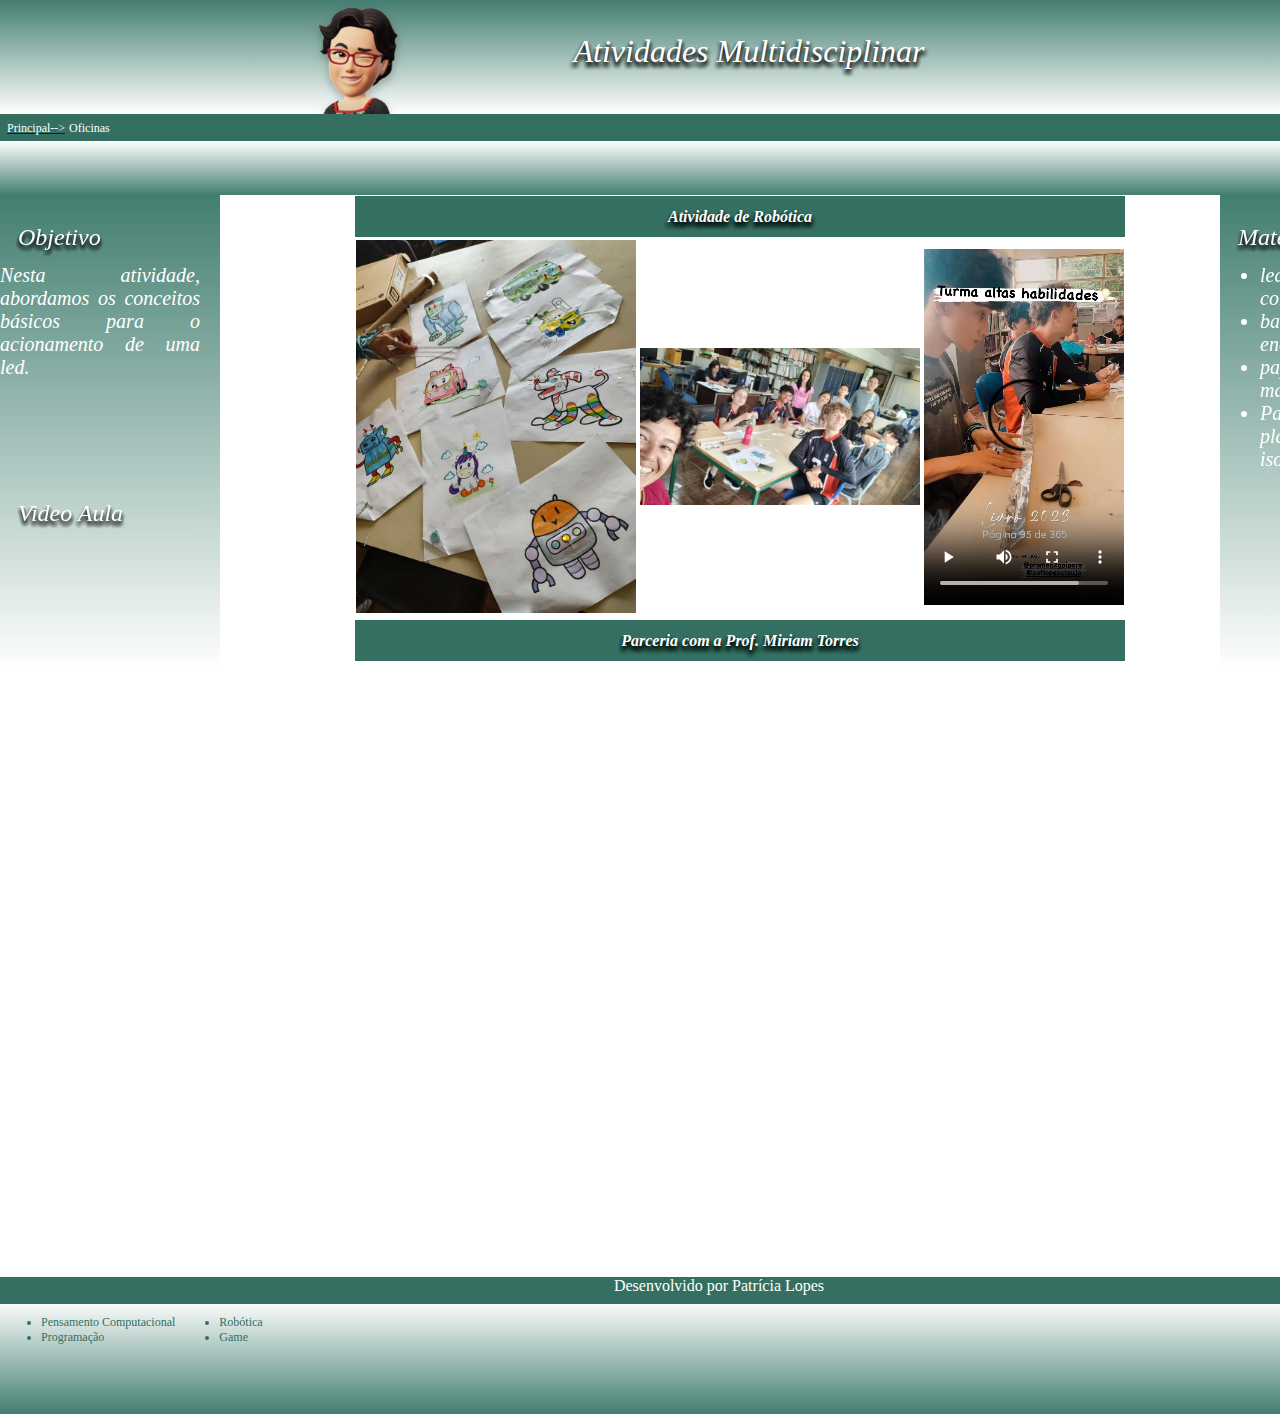
<file: index.html>
<!DOCTYPE html>
    <head>
        <link rel="stylesheet" type="text/css" href="estilo.css" media="screen">
        <link rel="shortcut icon" href="prof.png" type="image/x-icon">
	    <title>Prof.Pat</title>	
    </head>
    <div class="apre">
        <img class="prof" src="prof.png">
        <p class="oi">Atividades Multidisciplinar</p>
   </div>         
    <div class="menu">
        <table class="tab-menu">
            <tr>
                <td><a href="https://profpatlopes.github.io/colegio/" ><font color=white>Principal--></font></a>   </td>
                <td><font color=white>Oficinas</font></a></td>
            </tr>
        </table>
    </div>
    <div class="menu-local">
        <div class="local"><center></center></div>
    </div>
    <body>
        <div class="lateral1">
            <p class="turmas">Objetivo</p>
                    <font color=white>
                    <div class="obj">Nesta atividade, abordamos os conceitos básicos para o acionamento de uma led.</div>
                    </font>
                <div class="turmas-itemvideo">Video Aula</div>
        </div>
        <div class="itens">
                <center>
                <table>
                <tr class="topico">
                    <td colspan="3"><center>Atividade de Robótica</center></td>
                </tr>
                <tr><td><img src="WhatsApp Image 2023-04-05 at 16.23.17.jpeg" class="foto"></td>
                    <td><img src="WhatsApp Image 2023-04-05 at 16.23.18 (1).jpeg" class="foto"></td>
                    <td><center><video  class="video" src="WhatsApp Video 2023-04-05 at 15.17.04.mp4" controls="controls" autoplay="autoplay" ></video></center></td>
                </tr>
                <tr class="topico">
                    <td colspan="3"><center>Parceria com a Prof. Miriam Torres</center></td>
                </tr>
                </table>
                </center>
            </div>
        
        <div class="lateral2">
            <p class="mat1">Materiais</p>
            <font color=white>
            <div class="mat2"> 
            <ul><li>led (componente consumidor)</li><li>bateria 5v (fonte de enercia)</li><li>papel alumínio ( material condutor)</li><li>Papel sulfite e fita plástica (materiais isolantes)</li></ul>
            </div>
            </font>
        </div>
       
    </body>
    <div>
         <footer ><center><font color=white>Desenvolvido por Patrícia Lopes</font></center></footer>
    </div>
    <div class="lista">
        <table><tr><td>
            <ul>
                   <li>Pensamento Computacional</li>
                   <li>Programação</li>
            </ul></td>
            <td>
            <ul>
                    <li>Robótica</li>
                   <li>Game</li>
            </ul>
        </td></tr>
        </table>           
    </div>    
</html>
</file>
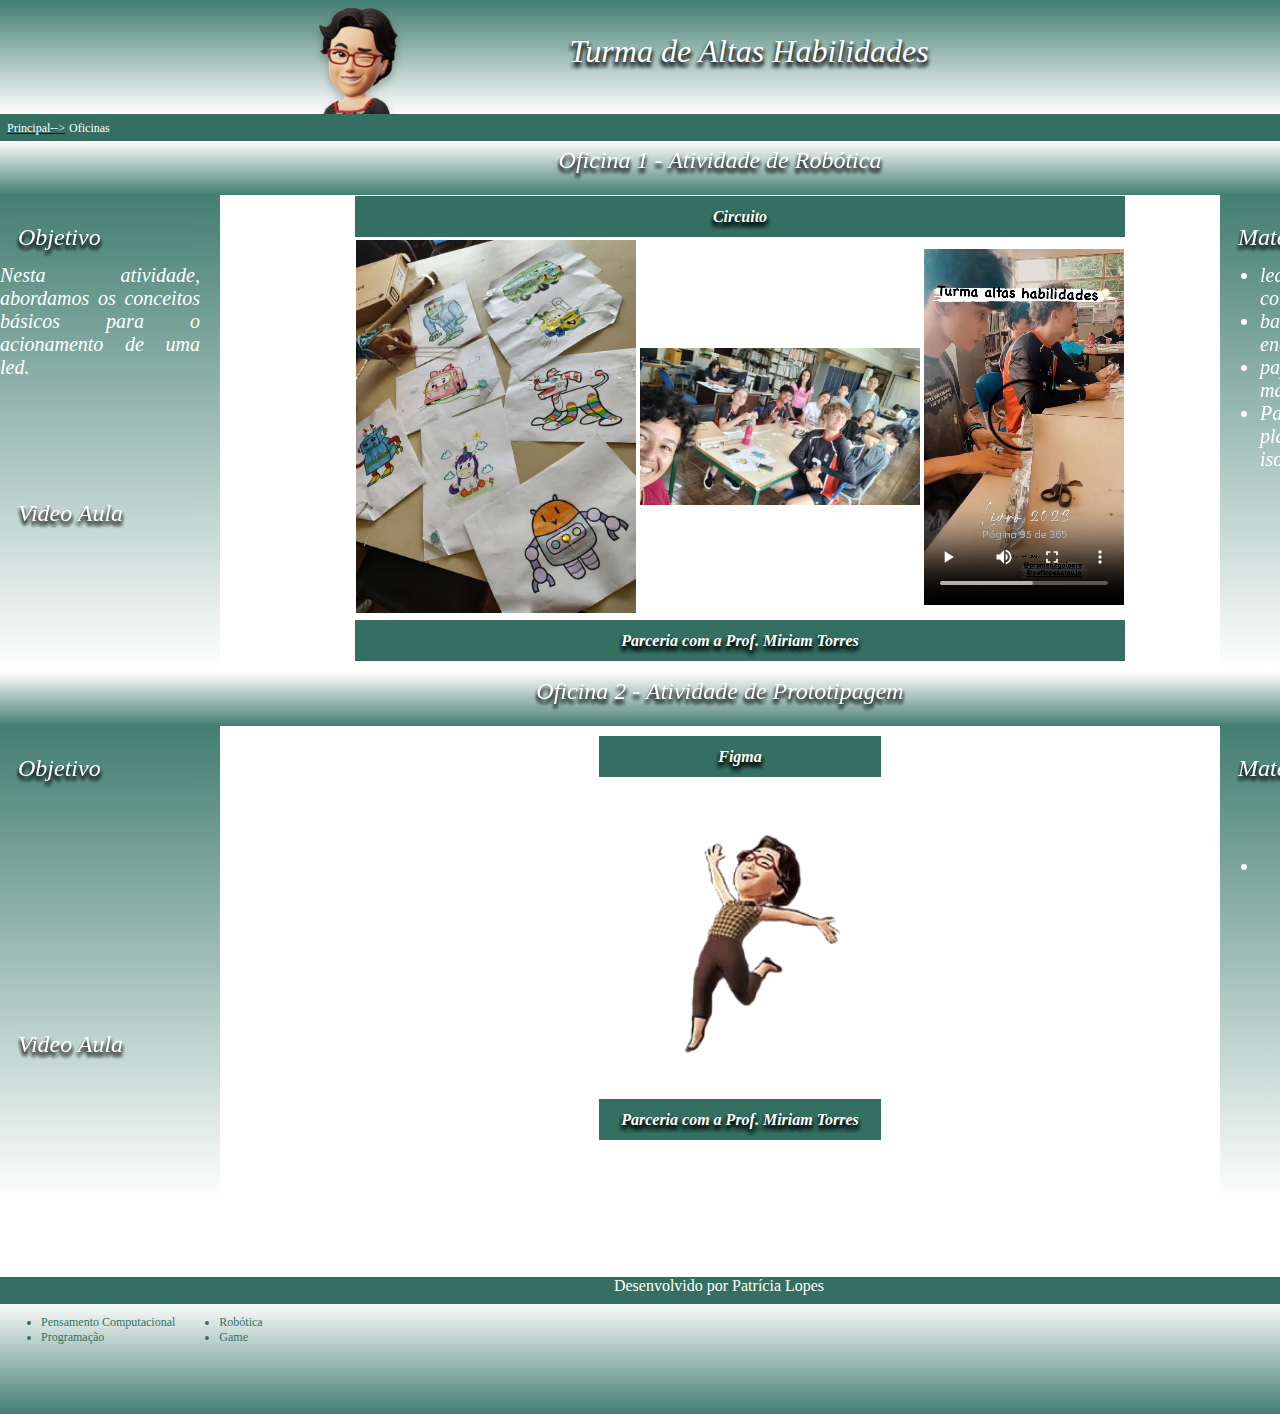
<file: copia.html>
<!DOCTYPE html>
    <head>
        <link rel="stylesheet" type="text/css" href="estilo.css" media="screen">
        <link rel="shortcut icon" href="prof.png" type="image/x-icon">
	    <title>Prof.Pat</title>	
    </head>
    <div class="apre">
        <img class="prof" src="prof.png">
        <p class="oi">Turma de Altas Habilidades</p>
   </div>         
    <div class="menu">
        <table class="tab-menu">
            <tr>
                <td><a href="https://profpatlopes.github.io/colegio/" ><font color=white>Principal--></font></a>   </td>
                <td><font color=white>Oficinas</font></a></td>
            </tr>
        </table>
    </div>
    <body>
        <div class="menu-local">
            <div class="local"><center>Oficina 1 - Atividade de Robótica</center></div>
        </div>
        <div class="sessao1">
        <div class="lateral1">
            <p class="turmas">Objetivo</p>
                    <font color=white>
                    <div class="obj">Nesta atividade, abordamos os conceitos básicos para o acionamento de uma led.</div>
                    </font>
                <div class="turmas-itemvideo">Video Aula</div>
        </div>
        <div class="itens">
                <center>
                <table>
                <tr class="topico">
                    <td colspan="3"><center>Circuito</center></td>
                </tr>
                <tr><td><img src="WhatsApp Image 2023-04-05 at 16.23.17.jpeg" class="foto"></td>
                    <td><img src="WhatsApp Image 2023-04-05 at 16.23.18 (1).jpeg" class="foto"></td>
                    <td><center><video  class="video" src="WhatsApp Video 2023-04-05 at 15.17.04.mp4" controls="controls" autoplay="autoplay" ></video></center></td>
                </tr>
                <tr class="topico">
                    <td colspan="3"><center>Parceria com a Prof. Miriam Torres</center></td>
                </tr>
                </table>
                </center>
            </div>
        
        <div class="lateral2">
            <p class="mat1">Materiais</p>
            <font color=white>
            <div class="mat2"> 
            <ul><li>led (componente consumidor)</li><li>bateria 5v (fonte de enercia)</li><li>papel alumínio ( material condutor)</li><li>Papel sulfite e fita plástica (materiais isolantes)</li></ul>
            </div>
            </font>
        </div>
    </div>
    <div class="menu-local2">
        <div class="local2"><center>Oficina 2 - Atividade de Prototipagem</center></div>
    </div>
        <div class="sessao2">
        <div class="oficina2">
            <p class="objetivo-of2">Objetivo</p>
                    <font color=white>
                    <div class="descricao-of2"></div>
                    </font>
                <div class="video-of2">Video Aula</div>
        </div>
        <div class="itens2">
                <center>
                <table>
                <tr class="topico2">
                    <td colspan="3"><center>Figma</center></td>
                </tr>
                <tr><td><img src="indes.png" class="foto"></td>
                </tr>
                <tr class="topico2">
                    <td colspan="3"><center>Parceria com a Prof. Miriam Torres</center></td>
                </tr>
                </table>
                </center>
            </div>
        
            <div class="material-of2">
                <p class="materiaisof2">Materiais</p>
                <font color=white>
                <div class="descricao-matof2">
            <ul><li></li></ul>
            </div>
            </font>
        </div>
       </div>
    </body>
    <div>
         <footer ><center><font color=white>Desenvolvido por Patrícia Lopes</font></center></footer>
    </div>
    <div class="lista">
        <table><tr><td>
            <ul>
                   <li>Pensamento Computacional</li>
                   <li>Programação</li>
            </ul></td>
            <td>
            <ul>
                    <li>Robótica</li>
                   <li>Game</li>
            </ul>
        </td></tr>
        </table>           
    </div>    
</html>
</file>
<file: estilo.css>
.apre {
    position: absolute;
width: 1440px;
height: 114px;
left: 0px;
top: 0px;

background: linear-gradient(180deg, #437E70 0%, rgba(67, 126, 112, 0) 100%);
}
.prof{
    position: absolute;
    width: 111px;
    height: 117px;
    left: 303px;
    top: -3px;
    filter: drop-shadow(0px 4px 4px rgba(0, 0, 0, 0.25));

}

.oi {
    position: absolute;
    width: 678px;
    height: 39px;
    left: 410px;
   

    font-family: 'Inter';
    font-style: italic;
    font-weight: 400;
    font-size: 32px;
    line-height: 39px;
    text-align: center;
   

    color: #FFFFFF;

    text-shadow: 0px 4px 4px rgba(0, 0, 0, 0.25), 0px 4px 4px rgba(0, 0, 0, 0.25), 0px 4px 4px rgba(0, 0, 0, 0.25), 0px 4px 4px rgba(0, 0, 0, 0.25), 0px 4px 4px rgba(0, 0, 0, 0.25), 0px 4px 4px rgba(0, 0, 0, 0.25), 0px 4px 4px rgba(0, 0, 0, 0.25), 0px 4px 4px rgba(0, 0, 0, 0.25);
}


.menu {
    font-family: 'Lucida Sans';
    font-size: small; 
    font-size: 12px;
    position: absolute;
    width: 1440px;
    height: 27px;
    left: 0px;
    top: 114px;
    background: #346F61;


}
.tab-menu{
    padding: 4px;
}
.menu-local {
    position: absolute;
    width: 1440px;
    height: 54px;
    left: 0px;
    top: 141px;
    background: linear-gradient(180deg, rgba(67, 126, 112, 0) 0%, #437E70 100%);


}

.local{
    height: 39px;
    left: 18px;
    font-family: 'Inter';
    font-style: italic;
    font-weight: 400;
    font-size: 24px;
    line-height: 39px;
    /* identical to box height */
    color: #FFFFFF;
    text-shadow: 0px 4px 4px rgba(0, 0, 0, 0.25), 0px 4px 4px rgba(0, 0, 0, 0.25), 0px 4px 4px rgba(0, 0, 0, 0.25), 0px 4px 4px rgba(0, 0, 0, 0.25), 0px 4px 4px rgba(0, 0, 0, 0.25), 0px 4px 4px rgba(0, 0, 0, 0.25), 0px 4px 4px rgba(0, 0, 0, 0.25), 0px 4px 4px rgba(0, 0, 0, 0.25);
    backdrop-filter: blur(2px);
}
.des{
    position: absolute;
width: 339px;
height: 46px;
left: 18px;


font-family: 'M PLUS 2';
font-style: normal;
font-weight: 400;
font-size: 32px;
line-height: 46px;

color: #F5F5F5;

border: 1px solid #FFFAFA;
text-shadow: 0px 4px 4px rgba(0, 0, 0, 0.25);
}
.sessao1{
    background: #9AC2B9;
  }
.lateral1{
    margin: auto;
    position: absolute;
    width: 220px;
    height: 477px;
    left: 0px;
    top: 194px;
    background: linear-gradient(180deg, #437E70 0%, rgba(67, 126, 112, 0) 100%);
}
.turmas{
    position: absolute;
    color: #FFFFFF;
    width: 180px;
    height: 39px;
    left: 18px;
    font-family: 'Inter';
    font-style: italic;
    font-weight: 400;
    font-size: 24px;
    line-height: 39px;
    /* identical to box height */
   
    text-shadow: 0px 4px 4px rgba(0, 0, 0, 0.25), 0px 4px 4px rgba(0, 0, 0, 0.25), 0px 4px 4px rgba(0, 0, 0, 0.25), 0px 4px 4px rgba(0, 0, 0, 0.25), 0px 4px 4px rgba(0, 0, 0, 0.25), 0px 4px 4px rgba(0, 0, 0, 0.25), 0px 4px 4px rgba(0, 0, 0, 0.25), 0px 4px 4px rgba(0, 0, 0, 0.25);
    backdrop-filter: blur(2px);
}
.obj{
    font-family: 'Lucida Sans';
    font-style: italic;
    font-size: 20px;
    text-align: justify;
    position: absolute;
    top: 70px;
    width: 200px;
    height: 200px;

}
.turmas-itemvideo{
    top:300px;
    position: absolute;
    color: #FFFFFF;
    width: 180px;
    height: 39px;
    left: 18px;
    font-family: 'Inter';
    font-style: italic;
    font-weight: 400;
    font-size: 24px;
    line-height: 39px;
    /* identical to box height */
   
    text-shadow: 0px 4px 4px rgba(0, 0, 0, 0.25), 0px 4px 4px rgba(0, 0, 0, 0.25), 0px 4px 4px rgba(0, 0, 0, 0.25), 0px 4px 4px rgba(0, 0, 0, 0.25), 0px 4px 4px rgba(0, 0, 0, 0.25), 0px 4px 4px rgba(0, 0, 0, 0.25), 0px 4px 4px rgba(0, 0, 0, 0.25), 0px 4px 4px rgba(0, 0, 0, 0.25);
    backdrop-filter: blur(2px);
}

.itens {
    position: absolute;
    margin: auto;
    width: 1000px;
    height: 477px;     
    left: 240px;
    top: 194px;
    
}
.topico{
    color:white;
    
    background: #346F61;

    font-family: 'Inter';
    font-style: italic;
    font-weight: 800;
    font-size: 16px;
    line-height: 39px;
    /* identical to box height */
   
    text-shadow: 0px 4px 4px rgba(0, 0, 0, 0.25), 0px 4px 4px rgba(0, 0, 0, 0.25), 0px 4px 4px rgba(0, 0, 0, 0.25), 0px 4px 4px rgba(0, 0, 0, 0.25), 0px 4px 4px rgba(0, 0, 0, 0.25), 0px 4px 4px rgba(0, 0, 0, 0.25), 0px 4px 4px rgba(0, 0, 0, 0.25), 0px 4px 4px rgba(0, 0, 0, 0.25);
    backdrop-filter: blur(2px);


}

.lateral2 {
    position: absolute;
    width: 220px;
    height: 477px;
    left: 1220px;

    top: 194px;
    background: linear-gradient(180deg, #437E70 0%, rgba(67, 126, 112, 0) 100%);

}
.mat1{
    position: absolute;
    color: #FFFFFF;
    width: 180px;
    height: 39px;
    left: 18px;
    font-family: 'Inter';
    font-style: italic;
    font-weight: 400;
    font-size: 24px;
    line-height: 39px;
    /* identical to box height */
   
    text-shadow: 0px 4px 4px rgba(0, 0, 0, 0.25), 0px 4px 4px rgba(0, 0, 0, 0.25), 0px 4px 4px rgba(0, 0, 0, 0.25), 0px 4px 4px rgba(0, 0, 0, 0.25), 0px 4px 4px rgba(0, 0, 0, 0.25), 0px 4px 4px rgba(0, 0, 0, 0.25), 0px 4px 4px rgba(0, 0, 0, 0.25), 0px 4px 4px rgba(0, 0, 0, 0.25);
    backdrop-filter: blur(2px);
}
.mat2{
    font-family: 'Lucida Sans';
    font-style: italic;
    font-size: 20px;
    position: absolute;
    top: 50px;
    width: 200px;
    height: 280px;

}
.menu-local2 {
    position: absolute;
    width: 1440px;
    height: 54px;
    left: 0px;
    top: 672px;
    background: linear-gradient(180deg, rgba(67, 126, 112, 0) 0%, #437E70 100%);


}

.local2{
    height: 39px;
    left: 18px;
    font-family: 'Inter';
    font-style: italic;
    font-weight: 400;
    font-size: 24px;
    line-height: 39px;
    /* identical to box height */
    color: #FFFFFF;
    text-shadow: 0px 4px 4px rgba(0, 0, 0, 0.25), 0px 4px 4px rgba(0, 0, 0, 0.25), 0px 4px 4px rgba(0, 0, 0, 0.25), 0px 4px 4px rgba(0, 0, 0, 0.25), 0px 4px 4px rgba(0, 0, 0, 0.25), 0px 4px 4px rgba(0, 0, 0, 0.25), 0px 4px 4px rgba(0, 0, 0, 0.25), 0px 4px 4px rgba(0, 0, 0, 0.25);
    backdrop-filter: blur(2px);
}
.sessao2{
    background: #9AC2B9;
}
.oficina2{
    margin: auto;
    position: absolute;
    width: 220px;
    height: 477px;
    left: 0px;
    top: 725px;
   
    background: linear-gradient(180deg, #437E70 0%, rgba(67, 126, 112, 0) 100%);
}
.objetivo-of2{
    position: absolute;
    color: #FFFFFF;
    width: 180px;
    height: 39px;
    left: 18px;
    font-family: 'Inter';
    font-style: italic;
    font-weight: 400;
    font-size: 24px;
    line-height: 39px;
    /* identical to box height */
   
    text-shadow: 0px 4px 4px rgba(0, 0, 0, 0.25), 0px 4px 4px rgba(0, 0, 0, 0.25), 0px 4px 4px rgba(0, 0, 0, 0.25), 0px 4px 4px rgba(0, 0, 0, 0.25), 0px 4px 4px rgba(0, 0, 0, 0.25), 0px 4px 4px rgba(0, 0, 0, 0.25), 0px 4px 4px rgba(0, 0, 0, 0.25), 0px 4px 4px rgba(0, 0, 0, 0.25);
    backdrop-filter: blur(2px);
}
.descricao-of2{
    font-family: 'Lucida Sans';
    font-style: italic;
    font-size: 20px;
    text-align: justify;
    position: absolute;
    top: 110px;
    width: 200px;
    height: 200px;

}
.video-of2{
    top:300px;
    position: absolute;
    color: #FFFFFF;
    width: 180px;
    height: 39px;
    left: 18px;
    font-family: 'Inter';
    font-style: italic;
    font-weight: 400;
    font-size: 24px;
    line-height: 39px;
    /* identical to box height */
   
    text-shadow: 0px 4px 4px rgba(0, 0, 0, 0.25), 0px 4px 4px rgba(0, 0, 0, 0.25), 0px 4px 4px rgba(0, 0, 0, 0.25), 0px 4px 4px rgba(0, 0, 0, 0.25), 0px 4px 4px rgba(0, 0, 0, 0.25), 0px 4px 4px rgba(0, 0, 0, 0.25), 0px 4px 4px rgba(0, 0, 0, 0.25), 0px 4px 4px rgba(0, 0, 0, 0.25);
    backdrop-filter: blur(2px);
}


.itens2 {
    position: absolute;
    margin: auto;
    width: 1000px;
    height: 477px;     
    left: 240px;
    top: 734px;
    
}
.topico2{
    color:white;    
    background: #346F61;

    font-family: 'Inter';
    font-style: italic;
    font-weight: 800;
    font-size: 16px;
    line-height: 39px;
    /* identical to box height */
   
    text-shadow: 0px 4px 4px rgba(0, 0, 0, 0.25), 0px 4px 4px rgba(0, 0, 0, 0.25), 0px 4px 4px rgba(0, 0, 0, 0.25), 0px 4px 4px rgba(0, 0, 0, 0.25), 0px 4px 4px rgba(0, 0, 0, 0.25), 0px 4px 4px rgba(0, 0, 0, 0.25), 0px 4px 4px rgba(0, 0, 0, 0.25), 0px 4px 4px rgba(0, 0, 0, 0.25);
    backdrop-filter: blur(2px);


}
 
.material-of2{
    position: absolute;
    width: 220px;
    height: 477px;
    left: 1220px;

    top: 725px;
    
    background: linear-gradient(180deg, #437E70 0%, rgba(67, 126, 112, 0) 100%);
}
.materiaisof2{
    position: absolute;
    color: #FFFFFF;
    width: 180px;
    height: 39px;
    left: 18px;
    font-family: 'Inter';
    font-style: italic;
    font-weight: 400;
    font-size: 24px;
    line-height: 39px;
    /* identical to box height */
   
    text-shadow: 0px 4px 4px rgba(0, 0, 0, 0.25), 0px 4px 4px rgba(0, 0, 0, 0.25), 0px 4px 4px rgba(0, 0, 0, 0.25), 0px 4px 4px rgba(0, 0, 0, 0.25), 0px 4px 4px rgba(0, 0, 0, 0.25), 0px 4px 4px rgba(0, 0, 0, 0.25), 0px 4px 4px rgba(0, 0, 0, 0.25), 0px 4px 4px rgba(0, 0, 0, 0.25);
    backdrop-filter: blur(2px);
}
.descricao-matof2{
    font-family: 'Lucida Sans';
    font-style: italic;
    font-size: 20px;
    position: absolute;
    top: 110px;
    width: 200px;
    height: 280px;

}




.avataraluno{
    width: 150px;
}

.avataralunop{
    width: 250px;
}

.video{
    top: 143px;
    width:  200px;    
}
.foto{
    width:  280px;    
}


.parca{
    color:white;
    font-family: 'Lucida Sans';
    font-size: small; 
    font-size: 12px;
    position: absolute;
    width: 1440px;
    height: 27px;
    left: 0px;
    top: 614px;
    background: #346F61;

    
    font-family: 'Inter';
    font-style: italic;
    font-weight: 800;
    font-size: 16px;
    line-height: 39px;
    /* identical to box height */
   
    text-shadow: 0px 4px 4px rgba(0, 0, 0, 0.25), 0px 4px 4px rgba(0, 0, 0, 0.25), 0px 4px 4px rgba(0, 0, 0, 0.25), 0px 4px 4px rgba(0, 0, 0, 0.25), 0px 4px 4px rgba(0, 0, 0, 0.25), 0px 4px 4px rgba(0, 0, 0, 0.25), 0px 4px 4px rgba(0, 0, 0, 0.25), 0px 4px 4px rgba(0, 0, 0, 0.25);
    backdrop-filter: blur(2px);



}
.linha {
    font-family: 'Lucida Sans';
    font-size: small; 
    font-size: 12px;
    background-color: #BEB883;
}
footer{
    position: absolute;
    margin:auto;
    left: -1px;
    top:1277px;
    width: 1440px;
    height: 27px;
       /*background: #958D4A;*/
       background: #346F61;

}
.lista{
font-family: 'Lucida Sans';
font-size: small; 
text-align: left;
font-size: 12px;
color:#346F61;
position: absolute;
width: 1440px;
height: 114px;

left: -2px;
top: 1300px;
background: linear-gradient(180deg, rgba(67, 126, 112, 0) 0%, #437E70 100%);
}
</file>
